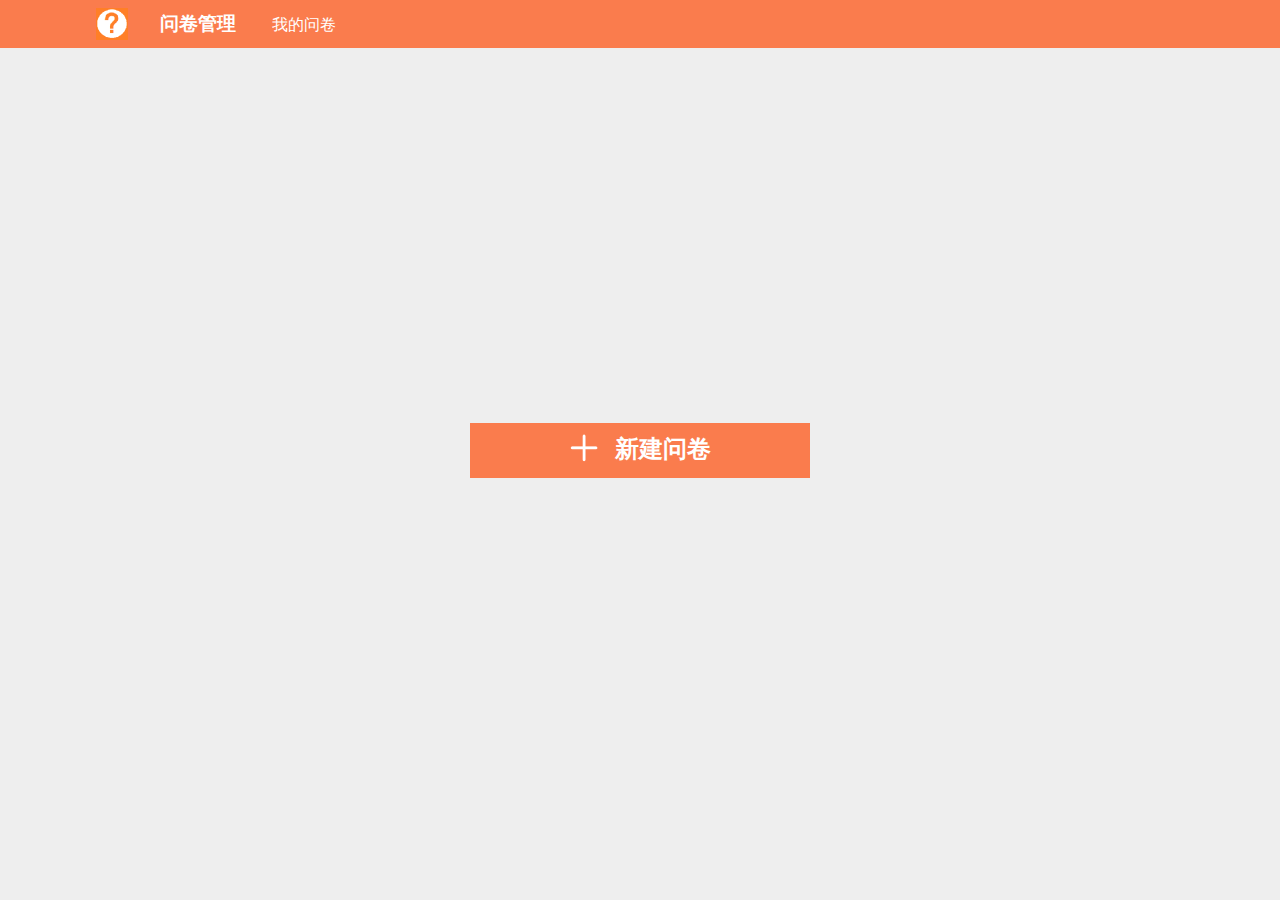
<file: questionnaire/index.html>
<!DOCTYPE html>
<html lang="en">
<head>
    <meta charset="UTF-8">
    <title>调查问卷</title>
    <link rel="stylesheet" href="styles/main.css">
	<link rel="stylesheet" href="styles/index.css">
    <meta name="viewport" content="initial-scale=1.0, maximum-scale=1.0, minimum-scale=1.0, user-scalable=no" />
</head>
<body>
	<header class="headerpage header"></header>
    <section>
    	<table class="list-table">
    	    <thead>
    	    <tr>
    	        <td></td>
    	        <td>标题</td>
    	        <td>时间</td>
    	        <td>状态</td>
    	        <td>操作<a href="add.html" style="float: right;"><input type="button" id="addQn" value="+ 新增问卷"/></a></td>
    	    </tr>
    	    </thead>
    	    <tbody id="checkBox">
    	    
    	    </tbody>
    	    <tfoot>
    	        <tr>
    	            <td><input type="checkbox" id="checkAll" onChange="myQuestionaire.index.checkAll(event)"/><span class="check-all">全选</span></td>
    	            <td><input type="button" value="删除" id="delete_some" onClick="myQuestionaire.index.toggleMask(event)"/></td>
					<td colspan="3"></td>
    	        </tr>
    	    </tfoot>
    	</table>
    </section>
    <section id="maskControl" class="hide">
        <div class="mask"></div>
        <div class="alert">
            <div class="alert-top">
                <span>提示</span>
            </div>
            <div class="alert-bottom">
                <p>确认要删除选中的问卷？</p>
                <div>
                    <input type="button" value="确定" onclick="myQuestionaire.index.deleteQuestionaire()" />
                    <input type="button" value="取消" onClick="myQuestionaire.index.toggleMask(event)"/>
                </div>
            </div>
        </div>
    </section>
    <script type="text/javascript" src="script/Questionaire.js"></script>
	<script src="https://code.jquery.com/jquery-3.5.1.min.js"></script>
	<script>
		$(function(){
			/*公共部分
			 * 导航栏
			 */
			$(".headerpage").load("header.html");
		});
	</script>
</body>
</html>
</file>
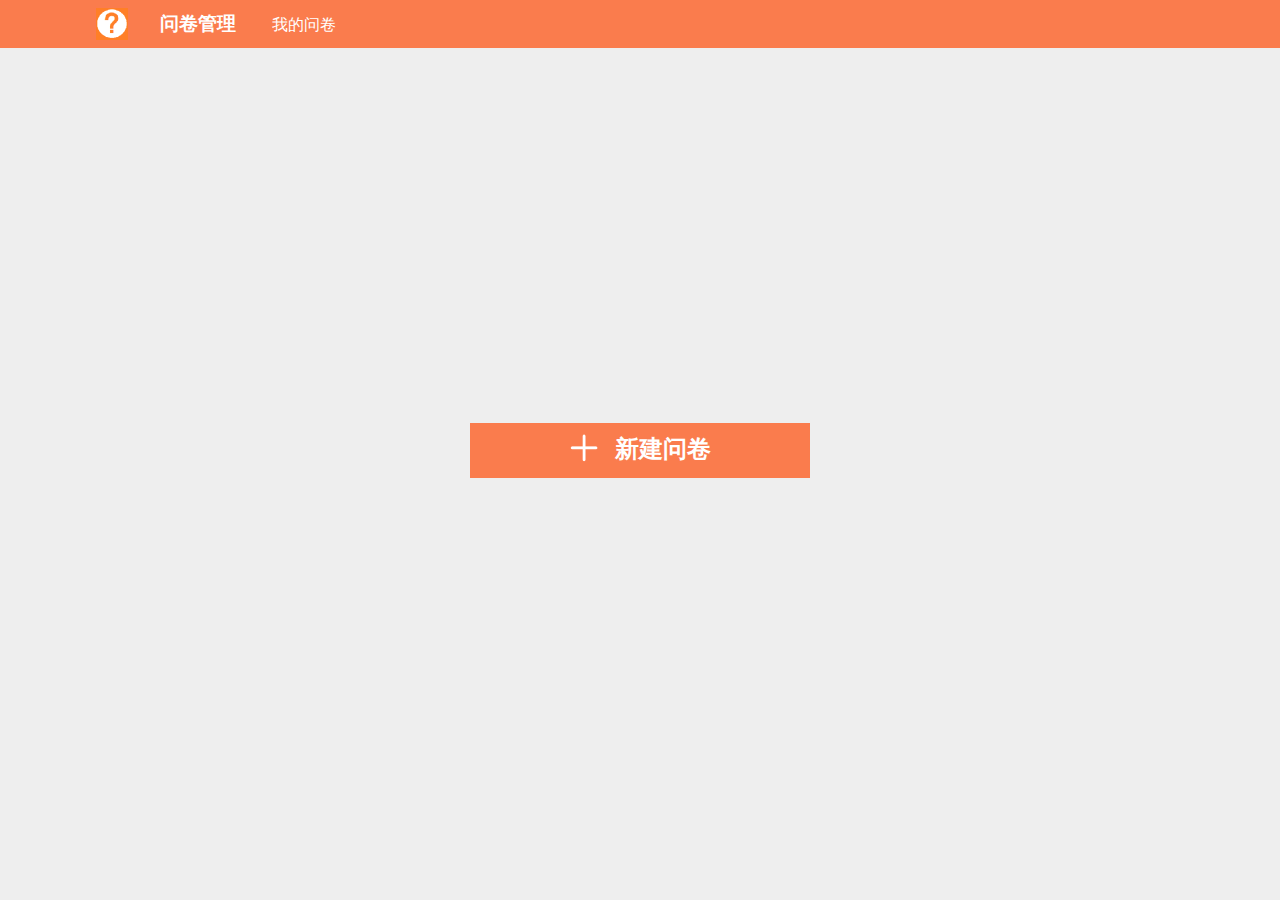
<file: questionnaire/add.html>
<!DOCTYPE html>
<html lang="en">
<head>
	<meta charset="UTF-8">
	<title>增加问卷</title>
	<link rel="stylesheet" href="styles/main.css">
	<meta name="viewport" content="initial-scale=1.0, maximum-scale=1.0, minimum-scale=1.0, user-scalable=no" />
	<style>             
    .add {
        position: absolute;
        top: 0;
        bottom: 0;
        left: 0;
        right: 0;
        cursor: pointer;
        font-size: 24px;
       font-weight: bold;
       width: 150px;
       height: 35px;
       margin: auto;
       background-color: #FA7C4D;
       color: #fff;
       padding: 10px 20px;
    }

    .add-icon {
        display: inline-block;
        vertical-align: middle;
        margin-right: 10px;
    }
		.add2{
			width: 300px;
			text-align: center;
		}
		
	</style>
</head>
<body>
	<header class="headerpage header"></header>
	<div class="ad">
		<section class="add add2">
		    <div class="add-icon"><img src="images/新增.png" alt="add"/></div>
		    <a href="edit.html">新建问卷</a>
	</section>
	</div>
	
	<script src="https://code.jquery.com/jquery-3.5.1.min.js"></script>
	<script>
		$(function(){
			/*公共部分
			 * 导航栏
			 */
			$(".headerpage").load("header.html");
		});
	</script>
</body>
</html>
</file>
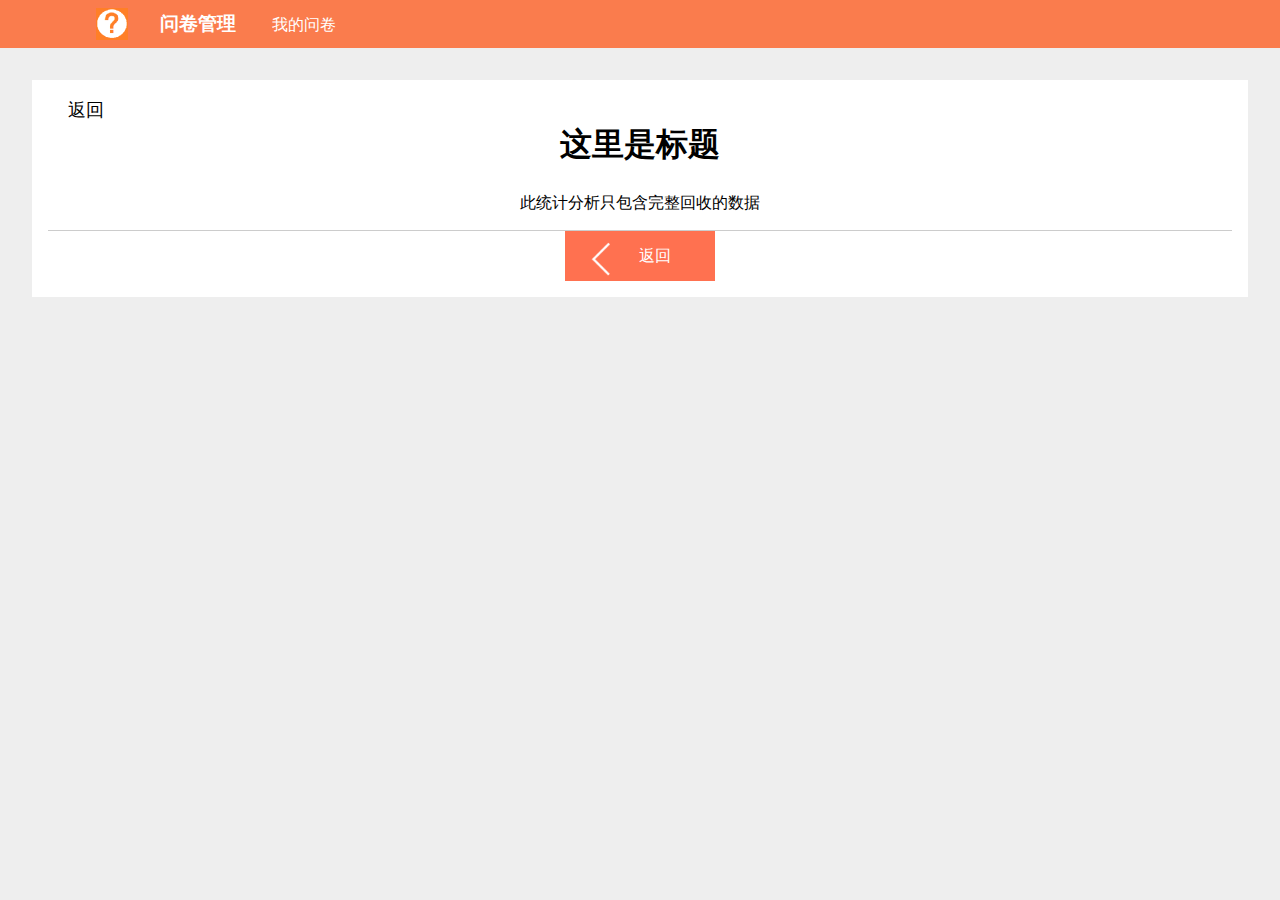
<file: questionnaire/detail.html>
<!DOCTYPE html>
<html lang="en">

<head>
	<meta charset="UTF-8">
	<title>问卷详情页面</title>
	<link rel="stylesheet" href="styles/main.css">
	<link rel="stylesheet" href="styles/detail.css">
	<meta name="viewport" content="initial-scale=1.0, maximum-scale=1.0, minimum-scale=1.0, user-scalable=no" />
	<script src="script/echarts.common.min.js"></script>
</head>

<body>
	  <header class="headerpage header"></header>
	<section>
		<div class="detail">
			<div class="detail-header">
				<div>
					<a href="index.html">
						<div class="detail-back">
							<img src="images/返回按钮.png" alt="back" />
							<span>返回</span>
						</div>
					</a>
				</div>
				<div>
					<h2 id="page_subject">这里是标题</h2>
					<p>此统计分析只包含完整回收的数据</p>
				</div>
			</div>
			<div class="detail-boxes" id="content_area">
			</div>
			<div>
				<a href="index.html">
					<div class="detail-bottom">
						<span>返回</span>
						<img src="images/返回按钮.png" alt="back" />
					</div>
				</a>
			</div>
		</div>
	</section>
	<script type="text/javascript" src="script/Questionaire.js"></script>
	<script src="https://code.jquery.com/jquery-3.5.1.min.js"></script>
	<script>
		$(function(){
			/*公共部分
			 * 导航栏
			 */
			$(".headerpage").load("header.html");
		});
	</script>
</body>

</html>
</file>
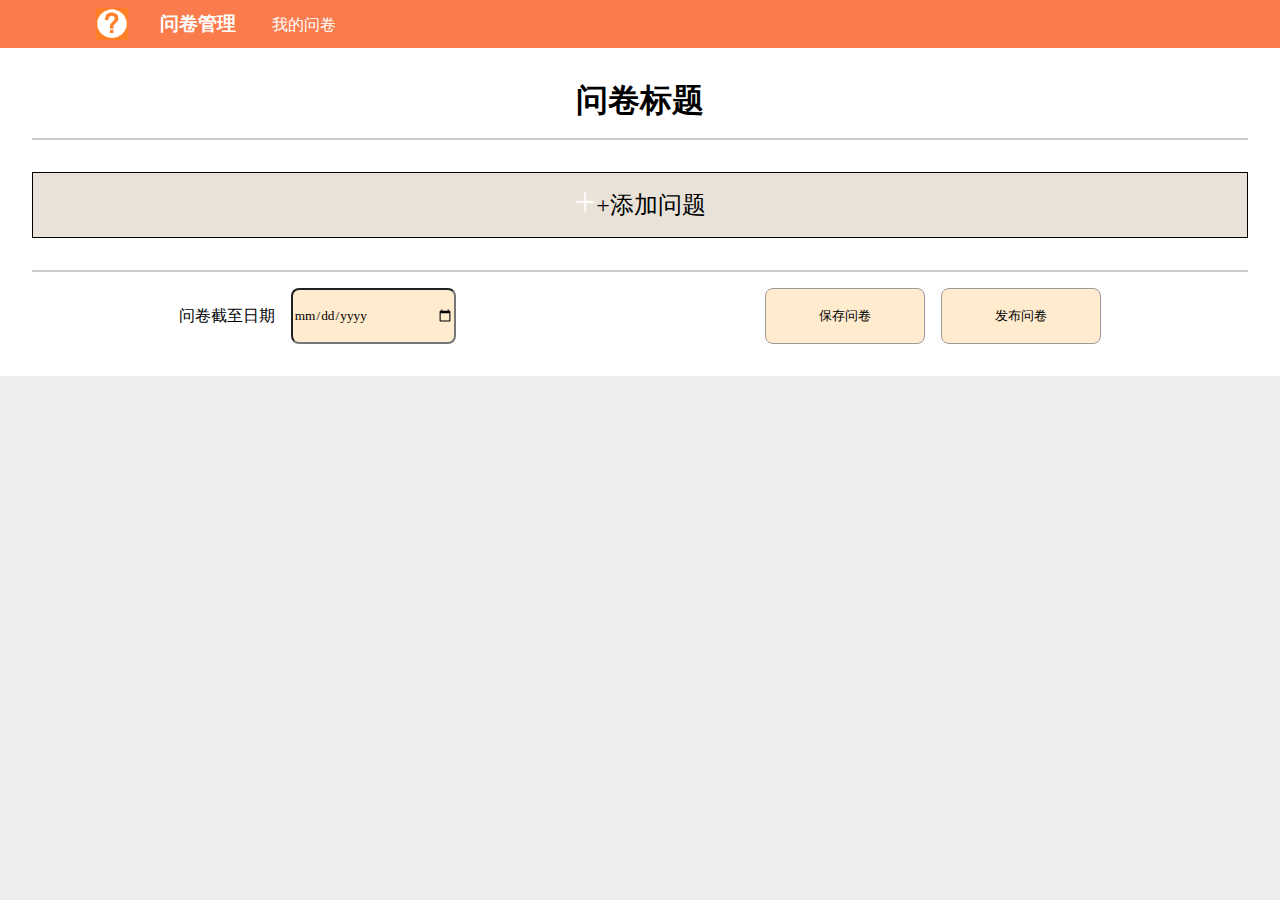
<file: questionnaire/edit.html>
<!DOCTYPE html>
<html lang="en">

<head>
    <meta charset="UTF-8">
    <title>问卷编辑页面</title>
    <link rel="stylesheet" href="styles/main.css">
    <meta name="viewport" content="initial-scale=1.0, maximum-scale=1.0, minimum-scale=1.0, user-scalable=no" />
</head>

<body>
    <!-- <script src="script/Calendar.js"></script> -->
   <header class="headerpage header"></header>
    <section>
        <div class="edit">
            <div class="edit-header" >
                <input type="text" value="问卷标题" id="page_subject"/>
            </div>
            <div class="edit-qbox" id="edit-qbox">
            </div>
            <div class="edit-body">
                <ul class="hide">
                    <li onClick="myQuestionaire.edit.newRadio(event)"><span>&#9744单选</span></li>
                    <li onClick="myQuestionaire.edit.newCheckbox(event)"><span>&#9745多选</span></li>
                    <li onClick="myQuestionaire.edit.newTextarea(event)"><img src="images/text.png" alt="" /><span>文本题</span></li>
                </ul>
                <div onClick='myQuestionaire.edit.toggleShowBtn(event)'><img src="images/新增.png">+添加问题</div>
            </div>
            <div class="edit-footer">
                <div>
                    <span>问卷截至日期</span>
                    <!-- class="date" -->
                    <input type="date"  data-calendar/>
                </div>
                <div>
                    <input type="button" value="保存问卷" onclick="myQuestionaire.edit.save()" />
                    <input type="button" value="发布问卷" onClick="myQuestionaire.edit.confirmPost()" />
                </div>
            </div>
        </div>
    </section>
    <section id="maskControl" class="hide">
        <div class="mask"></div>
        <div class="alert">
            <div class="alert-top">
                <span>提示</span>
            </div>
            <div class="alert-bottom">
                <p>是否发布问卷？</p>
                <p>(问卷截止日期到<span id="limitedDate">未选择时间</span>)</p>
                <div>
                    <input type="button" value="确定" onClick="myQuestionaire.edit.post(event)" />
                    <input type="button" value="取消" onClick="myQuestionaire.edit.confirmPost(event)" />
                </div>
            </div>
        </div>
    </section>
    <script type="text/javascript" src="script/Questionaire.js"></script>
    
    <script>
    var options = {
        'calendarClass': 'calendar',
        'inputClass': 'input',
        'cellClass': 'cell',
        'uesdClass': 'used',
    }
    new Calendar(options);
    </script>
	<script src="https://code.jquery.com/jquery-3.5.1.min.js"></script>
	<script>
		$(function(){
			/*公共部分
			 * 导航栏
			 */
			$(".headerpage").load("header.html");
		});
	</script>
</body>

</html>
</file>
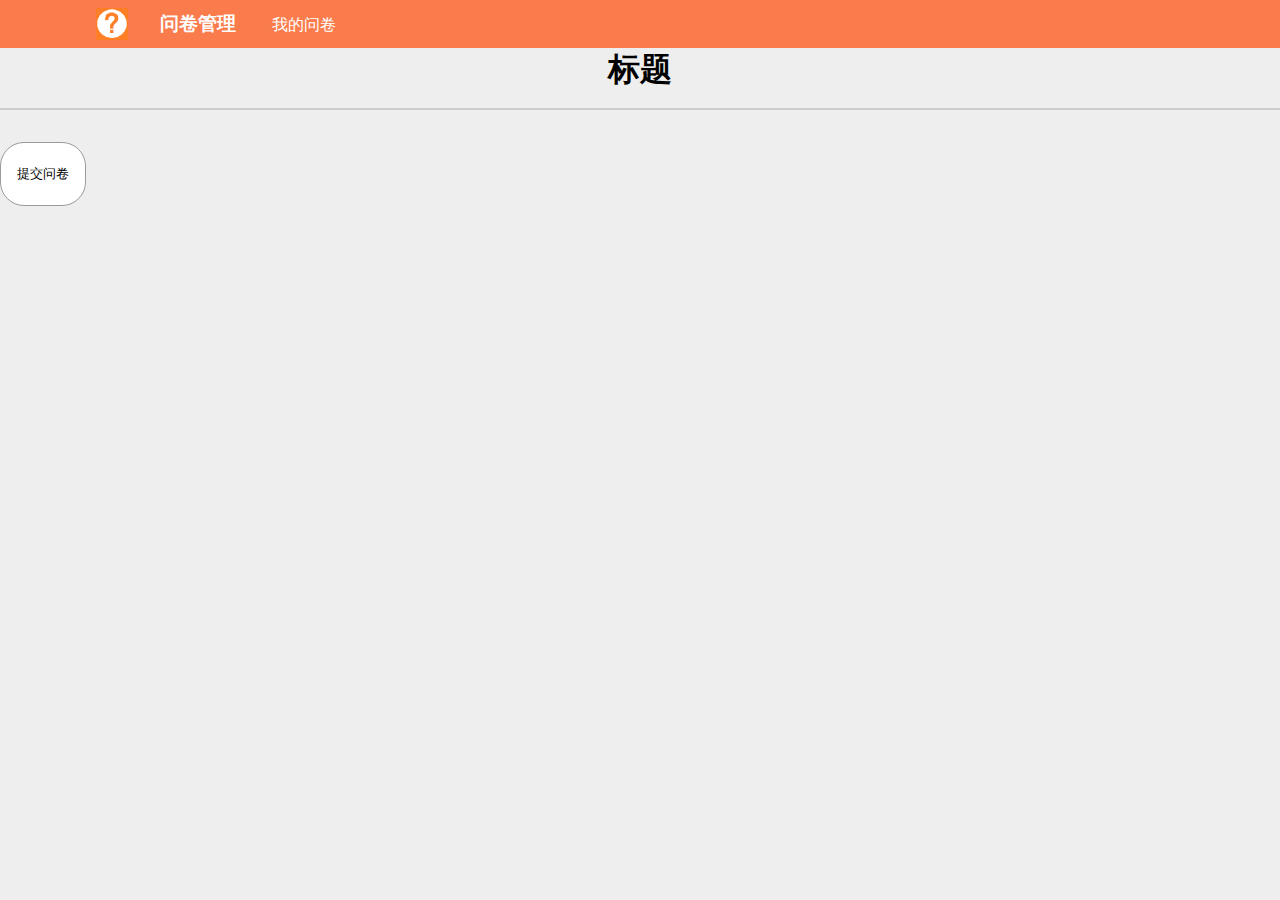
<file: questionnaire/write.html>
<!DOCTYPE html>
<html lang="en">

<head>
    <meta charset="UTF-8">
    <title>问卷填写页面</title>
    <link rel="stylesheet" href="styles/main.css">
    <meta name="viewport" content="initial-scale=1.0, maximum-scale=1.0, minimum-scale=1.0, user-scalable=no" />
</head>

<body>
  	<header class="headerpage header"></header>
    <section>
        <div class="detail">
            <div class="edit-header" id="edit-header">
                <span id="page_subject">标题</span>
            </div>
            <div id="content_area">
        	</div>
        	<input type="button" class="submit-qn" value="提交问卷" onclick="myQuestionaire.write.saveObj()" />
        </div>
    </section>
    <script type="text/javascript" src="script/Questionaire.js"></script>
	<script src="https://code.jquery.com/jquery-3.5.1.min.js"></script>
	<script>
		$(function(){
			/*公共部分
			 * 导航栏
			 */
			$(".headerpage").load("header.html");
		});
	</script>
</body>

</html>
</file>
<file: questionnaire/styles/main.css>
/**
 * [common] 公共样式 
 */

html,
body {
    margin: 0;
    padding: 0;
    background-color: #eee;
    font-family: "Microsoft Yahei";
    font-size: 16px;
}

h1,
h2,
h3,
span,
a,
input,
td {
    font-family: "Microsoft Yahei";
}

input[type="button"] {
    cursor: pointer;
    background-color: #fff;
    border: 1px solid #9A9A9A;
    -webkit-transition: all .8s;
    transition: all .8s;
    padding: 0.5rem 1rem;
}

a {
    text-decoration: none;
}

a:visited,
a {
    color: #fff;
}

.echart {
    width: 800px;
    height: 400px;
}

@media screen and (max-width: 48em) {
    /*768以下header栏*/
    .echart {
        width: 380px;
        height: 200px;
    }
}

@media screen and (max-width: 32em) {
    /*512以下header栏*/
    .echart {
        width: 250px;
        height: 200px;
    }
}

.header {
    height: 3rem;
    background-color: rgba(255, 70, 0, .68);
    color: #fff;
    font-size: 1rem;
}

.header img {
    float: left;
    margin: 0.5rem 2rem 0 6rem;
}

.header h3 {
    display: inline;
    line-height: 3rem;
}

.go-home {
    margin-left: 2rem;
}

.go-github {
    margin-left: 3rem;
}

.hide {
    display: none!important;
}

.show {
    display: -webkit-box;
    display: -ms-flexbox;
    display: flex;
}

@media screen and (max-width: 42em) {
    /*672以下header栏*/
    .header img {
        margin: 0.5rem 1rem 0 1rem;
    }
    .go-home {
        float: right;
        margin: 0.85rem 1rem 0 0;
    }
    .go-github {
        margin-left: 1rem;
    }
}


/**
 * 媒介查询
 */


/**
 * [Index component] 问卷列表页
 */

    .submit-qn {
	        margin-top: 2rem;
            border-radius: 1.5rem;
	        height: 4rem;
	    }    

/**
 * [Mask component] 浮框页
 */
	    .mask {
	        position: fixed;
	        top: 0;
	        left: 0;
	        bottom: 0;
	        right: 0;
	        background-color: rgba(0, 0, 0, .5);
	    }
	    
	    .alert {
	        position: fixed;
	        top: 30%;
	        left: 37%;
	        bottom: 32%;
	        right: 34%;
	        z-index: 99;
	        background-color: #fff;
	        border-radius: 1rem;
	    }
	    
	    .alert-top {
	        background-color: #eee;
	        padding: 1rem 3rem;
	        border-radius: 1rem;
	        text-align: center;
	    }
	    
	    .alert-top span {
	        font-size: 2rem;
	        font-weight: bold;
	    }
	    
	    .alert-bottom p {
	        margin: 1rem;
	        text-align: left;
	    }
	    
	    .alert-bottom input {
	        margin: 0rem;
            border-radius: 0.5rem;
	        padding: 0.5rem 1.5rem;
	    }

        .alert-bottom input:hover {
            color: #fff;
	        background-color: rgba(228, 97, 16, .6);
	        border: 1px solid rgba(228, 97, 16, .6);
	        border-radius: 0.5rem;
	        -webkit-transition: all .8s;
	        transition: all .3s;
        }

	    .alert-bottom div {
	        display: -webkit-box;
	        display: -ms-flexbox;
	        display: flex;
	        -ms-flex-pack: distribute;
	        justify-content: space-around;
	    }
	    
	    @media screen and (max-width: 56.25em) {
	        /*672以下header栏*/
	        .alert-top {
	            padding: 1rem;
	        }
	        .alert-bottom p {}
	        .alert-bottom input {
	            margin: 0;
	            padding: 1rem 2rem;
	        }
	        .alert {
	            position: fixed;
	            top: 30%;
	            left: 10%;
	            bottom: 30%;
	            right: 10%;
	        }
	    }
/**
 * [Write page] 填写页面
 */


/**
 * [Add component] 新建问卷页
 */

.add {
    position: absolute;
    top: 0;
    bottom: 0;
    left: 0;
    right: 0;
    cursor: pointer;
    font-size: 24px;
    font-weight: bold;
    width: 150px;
    height: 35px;
    margin: auto;
    background-color: #FA7C4D;
    color: #fff;
    padding: 10px 20px;
}

.add-icon {
    display: inline-block;
    vertical-align: middle;
    margin-right: 10px;
}

.add-icon img {
    width: 30px;
    height: 30px;
}


/**
 * [Edit component] 编辑问卷页
 */

.edit {
    background-color: #fff;
    margin: 0 auto;
    padding: 2rem;
	
}

.edit-header {
    border-bottom: 2px solid #ccc;
    padding-bottom: 1rem;
    text-align: center;
    font-size: 1.5rem;
    font-weight: bold;
}

.edit-header input {
    text-align: center;
    width: 80%;
    font-size: 2rem;
    border: none;
    font-weight: bold;
    height: 2.5rem;
    -webkit-transition: all .8s;
    transition: all .8s;
}

.edit-header input:hover,
.edit-body li:hover,
.edit-body span:hover,
.add-line:hover,
.tool-line span:hover {
    color: #fff;
    background-color: rgba(255, 70, 0, .68);
    border-radius: 10px;
    -webkit-transition: all .8s;
    transition: all .8s;
}

.edit-body {
    background-color: rgb(233, 226, 217);
    margin: 2rem auto;
    text-align: center;
    border: 1px solid #000;
    font-size: 1.5rem;
    line-height: 4rem;
}

.edit-qbox span {
    cursor: pointer;
}

.edit-body img {
    width: 22px;
    height: 22px;
}

.questions {
    border-bottom: 0.3rem solid rgba(249, 122, 75, 0.5);
}


.tool-line {
    display: -webkit-box;
    display: -ms-flexbox;
    display: inline-block;
    width: 100%;
    -ms-flex-pack: distribute;
    justify-content: space-around;
}

.tool-line span {
    width: 10%;
    float: right;
    text-align: center;
    height: 2.2rem;
    line-height: 2rem;
	background-color: #FFEBCD;
	border-radius: 8px;
}

.subject {
    display: block;
    margin: 1rem;
    font-size: 1.5rem;
    font-weight: bold;
    width: 50%;
}

#page_subject {
    font-size: 2rem;
}

.checkboxs,
.radios,
.textarea + div {
    margin: 0rem 1rem;
}

.radios input[type='text'],
.checkboxs input[type='text'] {
    height: 1rem;
    width: 30%;
    margin-right: 1rem;
    margin-left: 0.5rem;
}

.edit-body ul {
    background-color: #fff;
    margin: 0;
    display: -webkit-box;
    display: -ms-flexbox;
    display: flex;
    -webkit-box-pack: center;
    -ms-flex-pack: center;
    justify-content: center;
}

.edit-body li {
    list-style: none;
    padding: 0 5rem;
    margin: 1rem;
    border: 1px solid #ccc;
}

.edit-footer {
    border-top: 2px solid #ccc;
    display: -webkit-box;
    display: -ms-flexbox;
    display: flex;
    -webkit-box-orient: horizontal;
    -webkit-box-direction: normal;
    -ms-flex-direction: row;
    flex-direction: row;
    -ms-flex-pack: distribute;
    justify-content: space-around;
    padding-top: 1rem;
}

.edit-footer div:nth-child(1) {
    display: -webkit-box;
    display: -ms-flexbox;
    display: flex;
    -webkit-box-orient: horizontal;
    -webkit-box-direction: normal;
    -ms-flex-direction: row;
    flex-direction: row;
}

.edit-footer div:nth-child(2) {
    display: -webkit-box;
    display: -ms-flexbox;
    display: flex;
    -webkit-box-orient: horizontal;
    -webkit-box-direction: normal;
    -ms-flex-direction: row;
    flex-direction: row;
    text-align: center;
}

.edit-footer div:nth-child(1) span {
    display: block;
    height: 3.5rem;
    line-height: 3.5rem;
}

.edit-footer input {
    margin-left: 1rem;
    width: 10rem;
	background-color: #FFEBCD;
	border-radius: 0.5rem;
}
.edit-footer input:hover {
    color: #fff;
    background-color: rgba(255, 70, 0, .68);
    border: 1px solid rgba(255, 70, 0, .68);
    border-radius: 1rem;
    -webkit-transition: all .8s;
    transition: all .8s;
}
@media screen and (max-width: 42em) {
    /*672以下header栏*/
    .edit-body {}
    .edit-body ul {
        -webkit-box-orient: vertical;
        -webkit-box-direction: normal;
        -ms-flex-direction: column;
        flex-direction: column;
        padding-left: 0
    }
    .edit-body li {
        padding: 0;
        margin: 0;
    }
    .edit-footer input {
        margin: 0.5rem auto;
        text-align: center;
    }
    .edit-footer {
        -webkit-box-orient: vertical;
        -webkit-box-direction: normal;
        -ms-flex-direction: column;
        flex-direction: column;
    }
    .edit-footer div:nth-child(1) {
        -webkit-box-orient: vertical;
        -webkit-box-direction: normal;
        -ms-flex-direction: column;
        flex-direction: column;
        text-align: center;
    }
    .edit-footer div:nth-child(2) {
        -webkit-box-orient: vertical;
        -webkit-box-direction: normal;
        -ms-flex-direction: column;
        flex-direction: column;
    }
}
/**
 * 日历样式
 */
select{
    width:60px;
    border:2px solid #CCC;
    margin: 5px;
}
select:nth-child(n+2){
    width:40px;
}
.date{
    display:block;
    margin: 10px auto;
    width:320px;
    height:30px;
    line-height:30px;
    font-size:20px;
    border:2px solid #CCC;
    border-radius:7px;
    text-indent:5px;
    -webkit-transition: all .5s ease;
    transition:all .5s ease;
}
.cell{
    border-radius:3px;
    color:#BBB;
    cursor:pointer;
}
.used{
    background-color:#CCC;
    color:#555;
}
.active{
    background: #306DAB;
    color:#BBB;
}
.cell:hover{
    background-color:#777;
    color:#CCC;
}
.date:focus{
    box-shadow:0 0 10px #CCC;
    outline:none;
}
.calendar{
    position:fixed;
    top:0;
    bottom:0;
    left:0;
    right:0;
    width:300px;
    text-align:center;
    margin:auto;
    height: 200px;
    border-radius:10px;
    padding:10px;
    background-color:#EEE;
    border:1px solid #CCC;
}
.calendar table{
    margin:0 auto;
    width:300px;
}
p{
    text-align: center;
}
</file>
<file: questionnaire/styles/index.css>
.list-table {
	        border-collapse: collapse;
	        margin: 3rem auto;
	        width: 80%;        
	    }

		.list-table thead {
			color: rgba(rgb(194, 177, 177), rgb(38, 78, 38), rgb(53, 53, 90), 0.8);
			background: transparent;
		}
	    
	    .list-table td {
	        padding: 1rem;
	        text-align: center;
	    }
	    
	    .list-table th {
	        font-weight: bold;
	    }

		.list-table tbody,
		.list-table tfoot {
			background-color: #fff;
		}

	    .list-table tbody td {
	        border-bottom: 1px solid #D4D4D4;
	    }
	    
	    .list-table tbody tr:hover {
	        background-color: rgba(230, 203, 186, 0.5);
	    }
	    
	    .list-table tbody input {
	        margin: 0.5rem 1rem;
	    }
	    
		.list-table input,
	    .alert-bottom input {
			border-radius: 0.5rem;
		}

	    .list-table input:hover,
	    .alert-bottom input:hover {
	        color: #fff;
	        background-color: rgba(228, 97, 16, .6);
	        border: 1px solid rgba(228, 97, 16, .6);
	        border-radius: 0.5rem;
	        -webkit-transition: all .8s;
	        transition: all .3s;
	    }
	    
	    .pubing {
	        color: green;
	    }
	    
	    .unpub {
	        color: red;
	    }
	    
	    .pubed {
	        color: purple;
	    }
	    
	    tbody>tr td:nth-child(2),
	    tbody>tr td:nth-child(3) {
	        text-align: left;
	    }
	    
	    tfoot {
	        text-align: center;
			height: 110px;
	    }
	    
	    .check-all {
	        display: block;
	    }
	    
	    #addQn {
	        border: none;
	        background-color: rgba(228, 97, 16, .6);
	        color: #fff;
	        padding: 0.2rem 1.5rem;
	        font-size: 1rem;
	    }
	    
	    .checked {
	        background-color: rgba(228, 97, 16, .6);
	    }
	    
	    @media screen and (max-width: 42em) {
	        /*672以下header栏*/
	        .list-table tbody input {
	            margin: 0;
	        }
	        .list-table th,
	        .list-table td {
	            padding: 0.5rem 0;
	        }
	        #addQn {
	            font-size: 0.8rem;
	            padding: 1rem 2.5rem;
	        }
	    }
</file>
<file: questionnaire/styles/detail.css>
.detail {
    background-color: #fff;
    margin: 2rem;
    padding: 1rem;
    display: -webkit-box;
    display: -ms-flexbox;
    display: flex;
    -webkit-box-orient: vertical;
    -webkit-box-direction: normal;
    -ms-flex-direction: column;
    flex-direction: column;
}

.detail-header {
    text-align: center;
    border-bottom: 1px solid #ccc;
    position: relative;
}

.detail-boxes {}

.detail-box {
    border: 1px solid #ccc;
    margin: 1rem;
    padding: 1rem;
    display: -webkit-box;
    display: -ms-flexbox;
    display: flex;
    -webkit-box-pack: justify;
    -ms-flex-pack: justify;
    justify-content: space-between;
    overflow: auto;
}

.detail-box dl {
    float: right;
    margin: 1rem;
}

.detail-back {
    margin-left: -5px;
    color: black;
    font-size: large;
    float: left;
}

.detail-back img {
    width: 20px;
    height: 20px;
}

.detail-bottom {
    text-align: center;
    cursor: pointer;
    background-color: rgb(255, 113, 80);
    color: #fff;
    margin: auto;
    width: 150px;
    height: 50px;
    line-height: 50px;
}

.detail-bottom img {
    float: left;
    width: 40px;
    height: 40px;
    margin: 8px -27px 0 17px
}

.detail-chart {
    width: 300px;
    padding-left: 20px;
}

@media screen and (max-width: 42em) {
</file>
